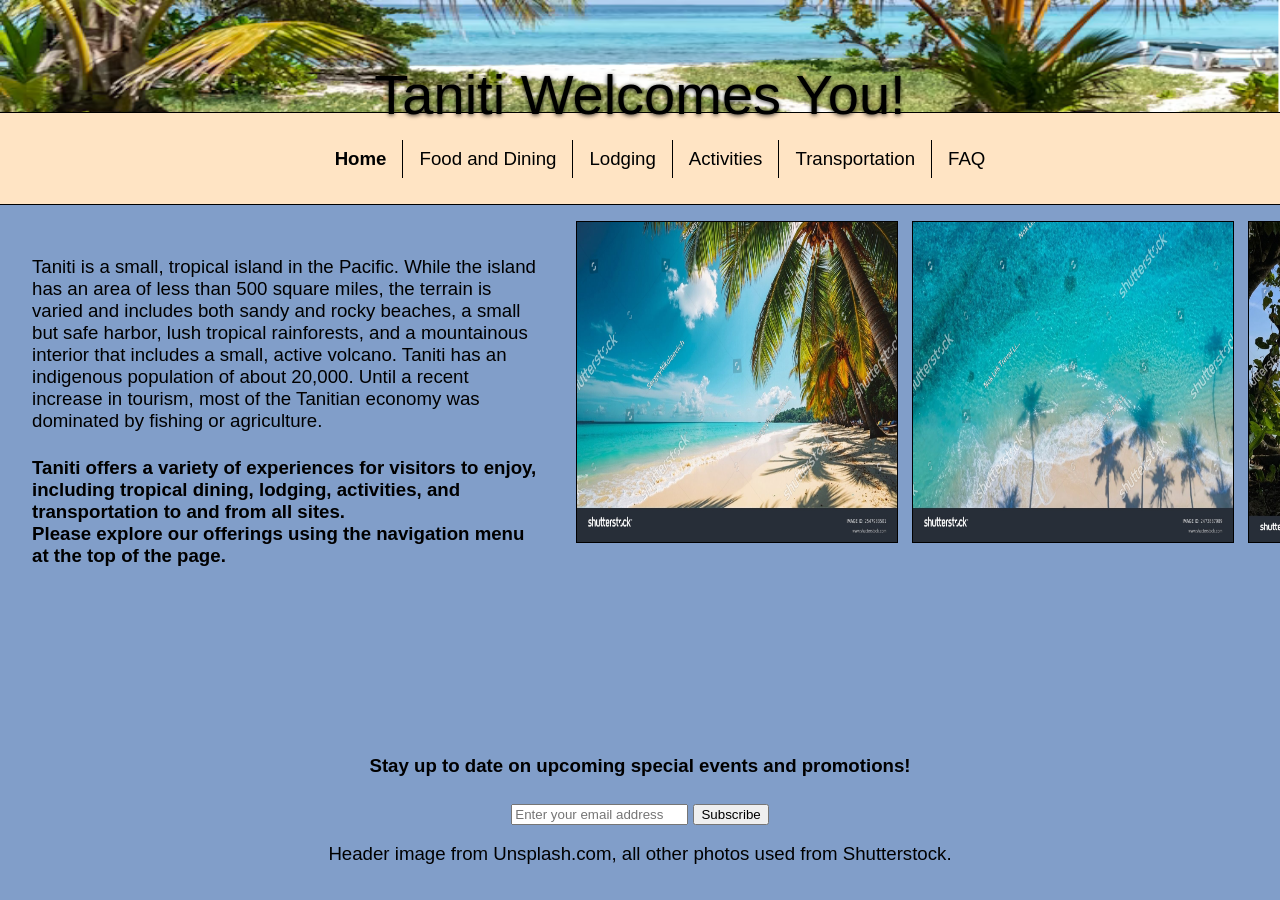
<file: index.html>
<!DOCTYPE html>
<html lang="en">
<head>
  <meta charset="UTF-8">
  <title>Taniti Tourism</title>
  <link rel="stylesheet" href="styles.css">
</head>
<body>

  <header>
    <img src="images/headerimg.png" alt="tropical background with palm trees and ocean" caption="Photo from Unsplash" class="header-image">
    <h1>Taniti Welcomes You!</h1>
  </header>

  <div class = "primary-nav">
    <nav>
    <ul>
      <li><a href="index.html" class="active">Home</a></li>
      <li><a href="dining.html">Food and Dining</a></li>
      <li><a href="lodging.html">Lodging</a></li>
      <li><a href="activities.html">Activities</a></li>
      <li><a href="transport.html">Transportation</a></li>
      <li><a href="faq.html">FAQ</a></li>
    </ul>
    </nav>
  </div>

  <main>
    <div class="content-body">
      <p>Taniti is a small, tropical island in the Pacific. While the island has an area of less than 500 square miles, the terrain is varied and includes both sandy and rocky beaches, a small but safe harbor, lush tropical rainforests, and a mountainous interior that includes a small, active volcano. Taniti has an indigenous population of about 20,000. Until a recent increase in tourism, most of the Tanitian economy was dominated by fishing or agriculture.</p>
      <h4>Taniti offers a variety of experiences for visitors to enjoy, including tropical dining, lodging, activities, and transportation to and from all sites. <br> Please explore our offerings using the navigation menu at the top of the page.</h4>
    </div>
    <div class="image-grid">
      <a href="#img1"><img src="images/tropical1.jpg" alt="tropical 1"></a>
      <a href="#img2"><img src="images/tropical2.jpg" alt="tropical 2"></a>
      <a href="#img3"><img src="images/tropical3.jpg" alt="tropical 3"></a>
    </div>

    <!-- Implementing a lightbox so we can inline expand images and close them without leaving the page. -->
    <a id="img1" class="lightbox" href="#"><img src="images/tropical1.jpg" alt="tropical 1"></a>
    <a id="img2" class="lightbox" href="#"><img src="images/tropical2.jpg" alt="tropical 2"></a>
    <a id="img3" class="lightbox" href="#"><img src="images/tropical3.jpg" alt="tropical 3"></a>
  </main>

  <footer>
    <h4>Stay up to date on upcoming special events and promotions!</h4>
    <form>
      <input type="email" placeholder="Enter your email address">
      <button type="submit">Subscribe</button>
    </form>
    <p>Header image from Unsplash.com, all other photos used from Shutterstock.</p>
  </footer>

</body>
</html>
</file>
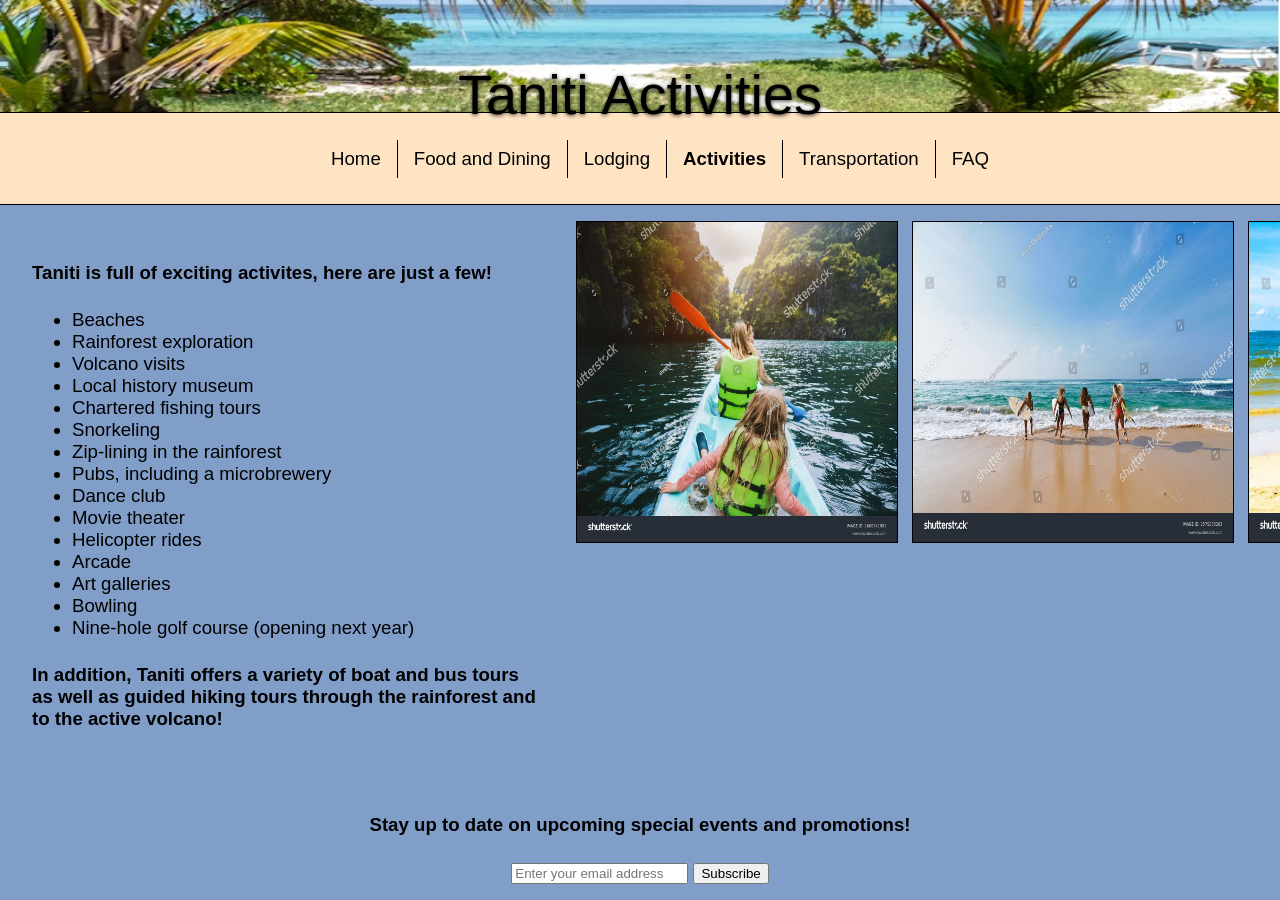
<file: activities.html>
<!DOCTYPE html>
<html lang="en">
<head>
  <meta charset="UTF-8">
  <title>Taniti Dining</title>
  <link rel="stylesheet" href="styles.css">
</head>
<body>

  <header>
    <img src="images/headerimg.png" alt="tropical background with palm trees and ocean" caption="Photo from Unsplash" class="header-image">
    <h1>Taniti Activities</h1>
  </header>

  <div class = "primary-nav">
    <nav>
    <ul>
      <li><a href="index.html" ">Home</a></li>
      <li><a href="dining.html" >Food and Dining</a></li>
      <li><a href="lodging.html">Lodging</a></li>
      <li><a href="activities.html"class="active">Activities</a></li>
      <li><a href="transport.html">Transportation</a></li>
      <li><a href="faq.html">FAQ</a></li>
    </ul>
    </nav>
  </div>

  <main>
    <div class="content-body">
      <h4>Taniti is full of exciting activites, here are just a few!</h4>
      <ul>
        <li>Beaches</li>
        <li>Rainforest exploration</li>
        <li>Volcano visits</li>
        <li>Local history museum</li>
        <li>Chartered fishing tours</li>
        <li>Snorkeling</li>
        <li>Zip-lining in the rainforest</li>
        <li>Pubs, including a microbrewery</li>
        <li>Dance club</li>
        <li>Movie theater</li>
        <li>Helicopter rides</li>
        <li>Arcade</li>
        <li>Art galleries</li>
        <li>Bowling</li>
        <li>Nine-hole golf course (opening next year)</li>
      </ul>
      <h4>In addition, Taniti offers a variety of boat and bus tours as well as guided hiking tours through the rainforest and to the active volcano!</h4>
    </div>
    <div class="image-grid">
      <a href="#img1"><img src="images/activities1.jpg" alt="activities 1"></a>
      <a href="#img2"><img src="images/activities2.jpg" alt="activities 2"></a>
      <a href="#img3"><img src="images/activities3.jpg" alt="activities 3"></a>
    </div>

    <a id="img1" class="lightbox" href="#"><img src="images/activities1.jpg" alt="activities 1"></a>
    <a id="img2" class="lightbox" href="#"><img src="images/activities2.jpg" alt="activities 2"></a>
    <a id="img3" class="lightbox" href="#"><img src="images/activities3.jpg" alt="activities 3"></a>
  </main>

  
  <footer>
    <h4>Stay up to date on upcoming special events and promotions!</h4>
    <form>
      <input type="email" placeholder="Enter your email address">
      <button type="submit">Subscribe</button>
    </form>
  </footer>

</body>
</html>
</file>
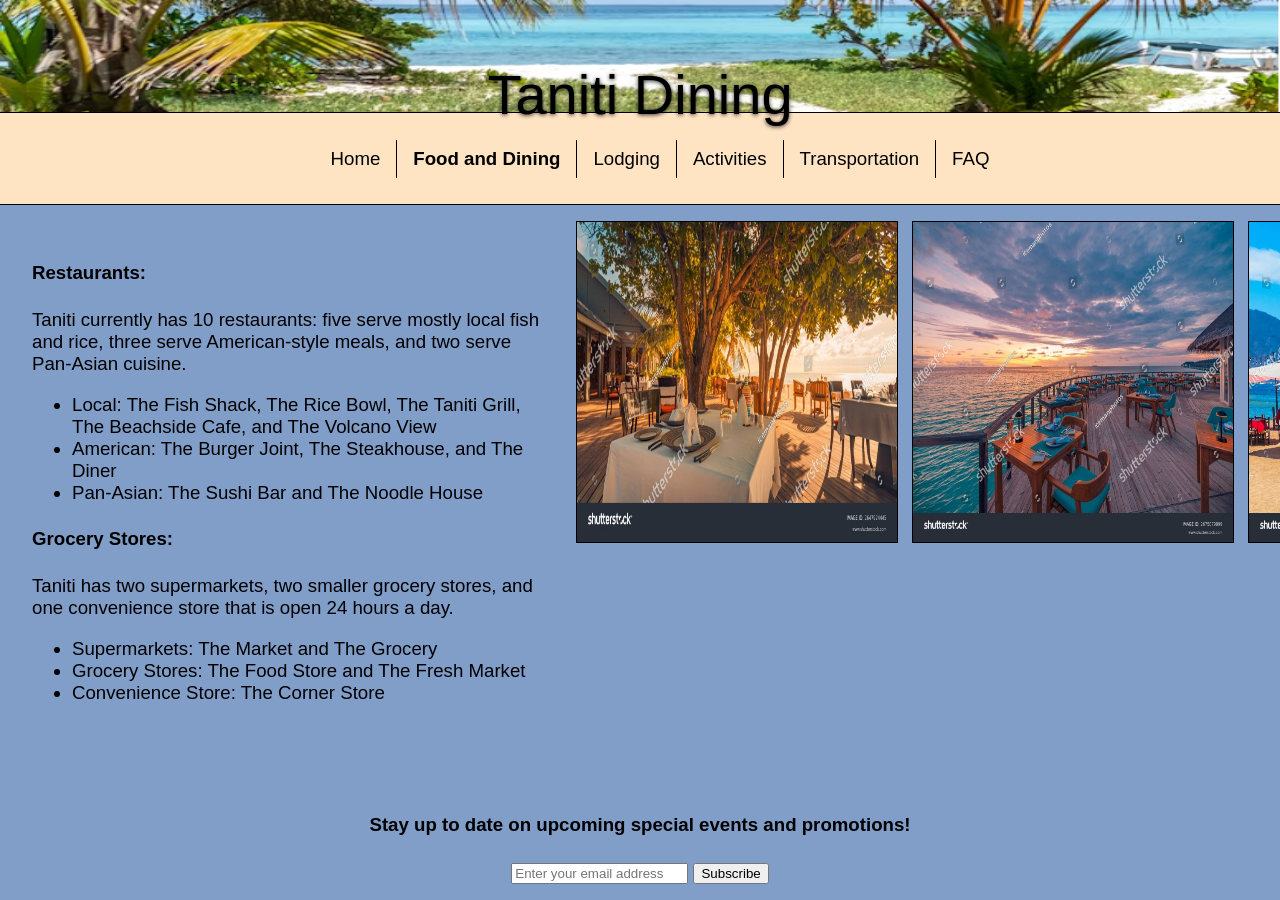
<file: dining.html>
<!DOCTYPE html>
<html lang="en">
<head>
  <meta charset="UTF-8">
  <title>Taniti Dining</title>
  <link rel="stylesheet" href="styles.css">
</head>
<body>

  <header>
    <img src="images/headerimg.png" alt="tropical background with palm trees and ocean" caption="Photo from Unsplash" class="header-image">
    <h1>Taniti Dining</h1>
  </header>

  <div class = "primary-nav">
    <nav>
    <ul>
      <li><a href="index.html" ">Home</a></li>
      <li><a href="dining.html" class="active">Food and Dining</a></li>
      <li><a href="lodging.html">Lodging</a></li>
      <li><a href="activities.html">Activities</a></li>
      <li><a href="transport.html">Transportation</a></li>
      <li><a href="faq.html">FAQ</a></li>
    </ul>
    </nav>
  </div>

  <main>
    <div class="content-body">
      <h4>Restaurants:</h4>
      <p>Taniti currently has 10 restaurants: five serve mostly local fish and rice, three serve American-style meals, and two serve Pan-Asian cuisine.</p>
      <ul>
        <li>Local: The Fish Shack, The Rice Bowl, The Taniti Grill, The Beachside Cafe, and The Volcano View</li>
        <li>American: The Burger Joint, The Steakhouse, and The Diner</li>
        <li>Pan-Asian: The Sushi Bar and The Noodle House</li>
      </ul>

      <h4>Grocery Stores:</h4>
      <p>Taniti has two supermarkets, two smaller grocery stores, and one convenience store that is open 24 hours a day. </p>
        <ul>
            <li>Supermarkets: The Market and The Grocery</li>
            <li>Grocery Stores: The Food Store and The Fresh Market</li>
            <li>Convenience Store: The Corner Store</li>
        </ul>
    </div>
    <div class="image-grid">
      <a href="#img1"><img src="images/dining1.jpg" alt="dining 1"></a>
      <a href="#img2"><img src="images/dining2.jpg" alt="dining 2"></a>
      <a href="#img3"><img src="images/dining3.jpg" alt="dining 3"></a>
    </div>

    <a id="img1" class="lightbox" href="#"><img src="images/dining1.jpg" alt="dining 1"></a>
    <a id="img2" class="lightbox" href="#"><img src="images/dining2.jpg" alt="dining 2"></a>
    <a id="img3" class="lightbox" href="#"><img src="images/dining3.jpg" alt="dining 3"></a>
  </main>

  
  <footer>
    <h4>Stay up to date on upcoming special events and promotions!</h4>
    <form>
      <input type="email" placeholder="Enter your email address">
      <button type="submit">Subscribe</button>
    </form>
  </footer>

</body>
</html>
</file>
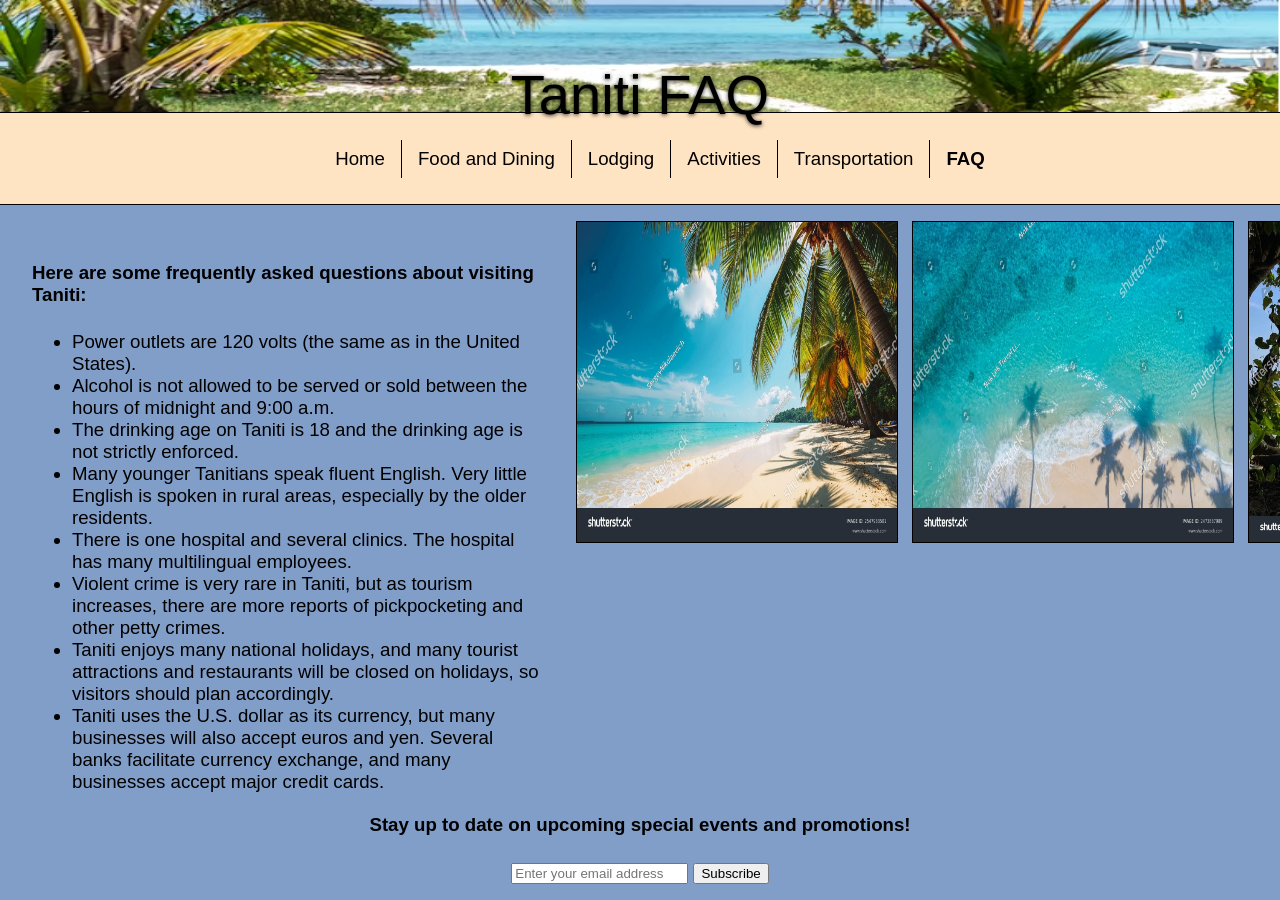
<file: faq.html>
<!DOCTYPE html>
<html lang="en">
<head>
  <meta charset="UTF-8">
  <title>Taniti Dining</title>
  <link rel="stylesheet" href="styles.css">
</head>
<body>

  <header>
    <img src="images/headerimg.png" alt="tropical background with palm trees and ocean" caption="Photo from Unsplash" class="header-image">
    <h1>Taniti FAQ</h1>
  </header>

  <div class = "primary-nav">
    <nav>
    <ul>
      <li><a href="index.html" ">Home</a></li>
      <li><a href="dining.html" >Food and Dining</a></li>
      <li><a href="lodging.html">Lodging</a></li>
      <li><a href="activities.html">Activities</a></li>
      <li><a href="transport.html">Transportation</a></li>
      <li><a href="faq.html"class="active">FAQ</a></li>
    </ul>
    </nav>
  </div>

  <main>
    <div class="content-body">
        <h4>Here are some frequently asked questions about visiting Taniti:</h4>
      <ul>
        <li>Power outlets are 120 volts (the same as in the United States).</li>
        <li>Alcohol is not allowed to be served or sold between the hours of midnight and 9:00 a.m.</li>
        <li>The drinking age on Taniti is 18 and the drinking age is not strictly enforced.</li>
        <li>Many younger Tanitians speak fluent English. Very little English is spoken in rural areas, especially by the older residents.</li>
        <li>There is one hospital and several clinics. The hospital has many multilingual employees.</li>
        <li>Violent crime is very rare in Taniti, but as tourism increases, there are more reports of pickpocketing and other petty crimes.</li>
        <li>Taniti enjoys many national holidays, and many tourist attractions and restaurants will be closed on holidays, so visitors should plan accordingly.</li>
        <li>Taniti uses the U.S. dollar as its currency, but many businesses will also accept euros and yen. Several banks facilitate currency exchange, and many businesses accept major credit cards.</li>
      </ul>
    </div>
    <div class="image-grid">
      <a href="#img1"><img src="images/tropical1.jpg" alt="tropical 1"></a>
      <a href="#img2"><img src="images/tropical2.jpg" alt="tropical 2"></a>
      <a href="#img3"><img src="images/tropical3.jpg" alt="tropical 3"></a>
    </div>

    <a id="img1" class="lightbox" href="#"><img src="images/tropical1.jpg" alt="tropical 1"></a>
    <a id="img2" class="lightbox" href="#"><img src="images/tropical2.jpg" alt="tropical 2"></a>
    <a id="img3" class="lightbox" href="#"><img src="images/tropical3.jpg" alt="tropical 3"></a>
  </main>

  
  <footer>
    <h4>Stay up to date on upcoming special events and promotions!</h4>
    <form>
      <input type="email" placeholder="Enter your email address">
      <button type="submit">Subscribe</button>
    </form>
  </footer>

</body>
</html>
</file>
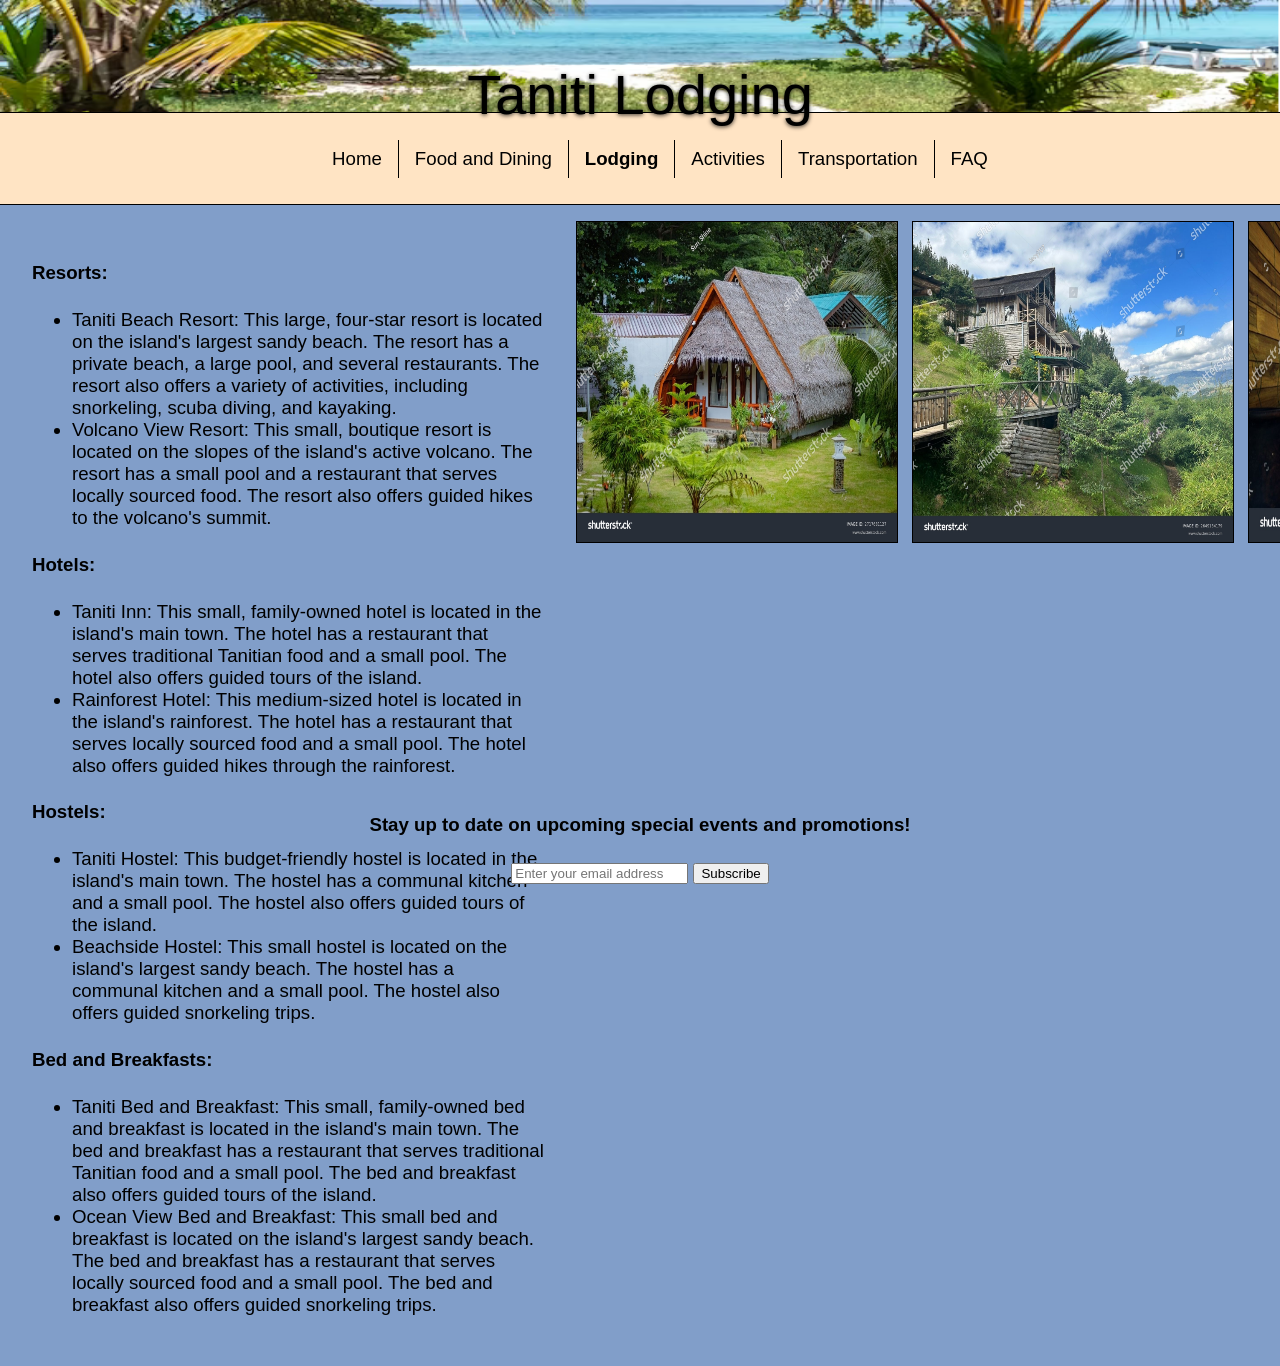
<file: lodging.html>
<!DOCTYPE html>
<html lang="en">
<head>
  <meta charset="UTF-8">
  <title>Taniti Dining</title>
  <link rel="stylesheet" href="styles.css">
</head>
<body>

  <header>
    <img src="images/headerimg.png" alt="tropical background with palm trees and ocean" caption="Photo from Unsplash" class="header-image">
    <h1>Taniti Lodging</h1>
  </header>

  <div class = "primary-nav">
    <nav>
    <ul>
      <li><a href="index.html" ">Home</a></li>
      <li><a href="dining.html" >Food and Dining</a></li>
      <li><a href="lodging.html"class="active">Lodging</a></li>
      <li><a href="activities.html">Activities</a></li>
      <li><a href="transport.html">Transportation</a></li>
      <li><a href="faq.html">FAQ</a></li>
    </ul>
    </nav>
  </div>

  <main>
    <div class="content-body">
      <h4>Resorts:</h4>
      <ul>
        <li>Taniti Beach Resort: This large, four-star resort is located on the island's largest sandy beach. The resort has a private beach, a large pool, and several restaurants. The resort also offers a variety of activities, including snorkeling, scuba diving, and kayaking.</li>
        <li>Volcano View Resort: This small, boutique resort is located on the slopes of the island's active volcano. The resort has a small pool and a restaurant that serves locally sourced food. The resort also offers guided hikes to the volcano's summit.</li>
      </ul>
        <h4>Hotels:</h4>
        <ul>
          <li>Taniti Inn: This small, family-owned hotel is located in the island's main town. The hotel has a restaurant that serves traditional Tanitian food and a small pool. The hotel also offers guided tours of the island.</li>
          <li>Rainforest Hotel: This medium-sized hotel is located in the island's rainforest. The hotel has a restaurant that serves locally sourced food and a small pool. The hotel also offers guided hikes through the rainforest.</li>
        </ul>
            <h4>Hostels:</h4>
            <ul>
                <li>Taniti Hostel: This budget-friendly hostel is located in the island's main town. The hostel has a communal kitchen and a small pool. The hostel also offers guided tours of the island.</li>
                <li>Beachside Hostel: This small hostel is located on the island's largest sandy beach. The hostel has a communal kitchen and a small pool. The hostel also offers guided snorkeling trips.</li>
            </ul>
            <h4>Bed and Breakfasts:</h4>
            <ul>
                <li>Taniti Bed and Breakfast: This small, family-owned bed and breakfast is located in the island's main town. The bed and breakfast has a restaurant that serves traditional Tanitian food and a small pool. The bed and breakfast also offers guided tours of the island.</li>
                <li>Ocean View Bed and Breakfast: This small bed and breakfast is located on the island's largest sandy beach. The bed and breakfast has a restaurant that serves locally sourced food and a small pool. The bed and breakfast also offers guided snorkeling trips.</li>
            </ul>

    </div>
    <div class="image-grid">
      <a href="#img1"><img src="images/lodging1.jpg" alt="lodging 1"></a>
      <a href="#img2"><img src="images/lodging2.jpg" alt="lodging 2"></a>
      <a href="#img3"><img src="images/lodging3.jpg" alt="lodging 3"></a>
    </div>

    <a id="img1" class="lightbox" href="#"><img src="images/lodging1.jpg" alt="lodging 1"></a>
    <a id="img2" class="lightbox" href="#"><img src="images/lodging2.jpg" alt="lodging 2"></a>
    <a id="img3" class="lightbox" href="#"><img src="images/lodging3.jpg" alt="lodging 3"></a>
  </main>

  
  <footer>
    <h4>Stay up to date on upcoming special events and promotions!</h4>
    <form>
      <input type="email" placeholder="Enter your email address">
      <button type="submit">Subscribe</button>
    </form>
  </footer>

</body>
</html>
</file>
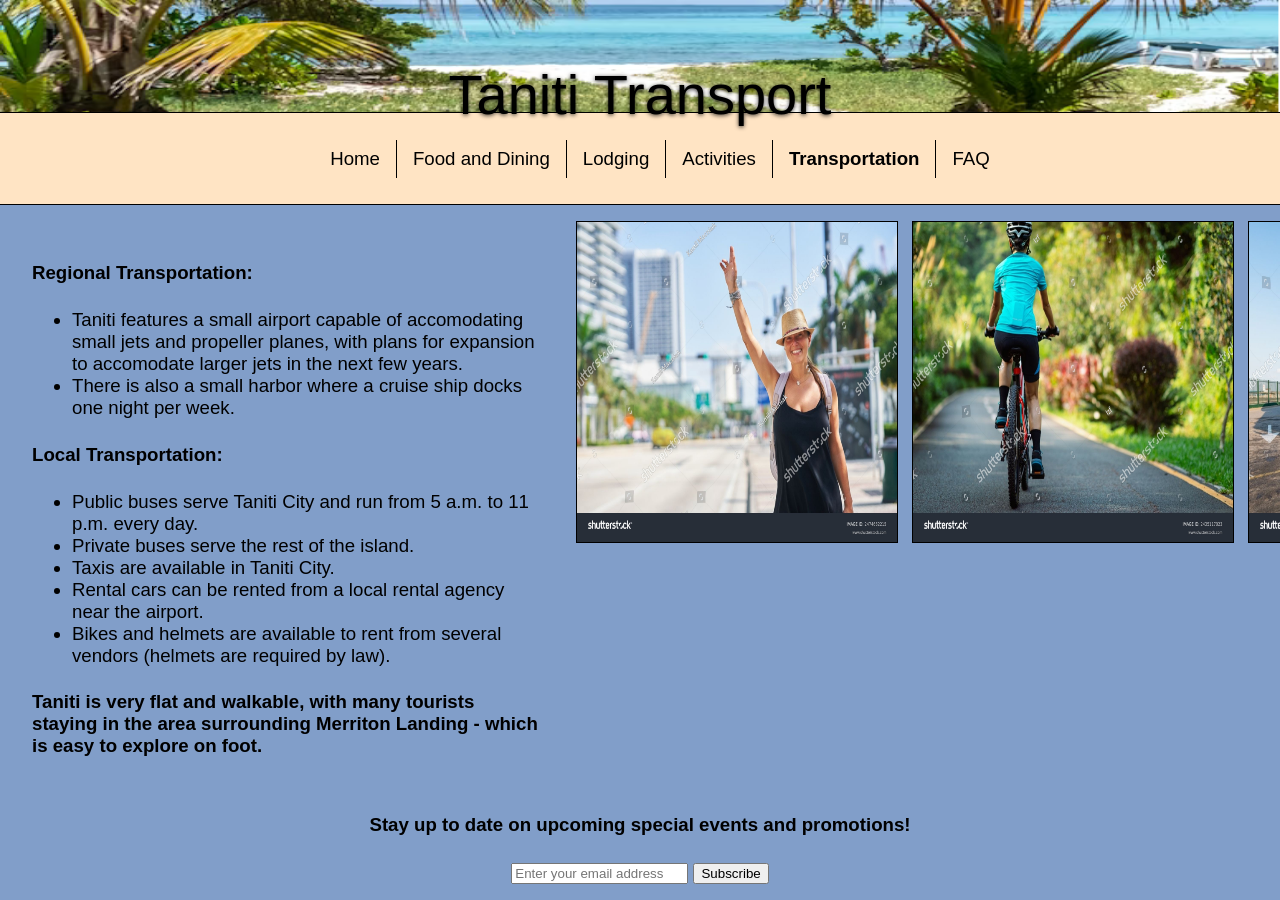
<file: transport.html>
<!DOCTYPE html>
<html lang="en">
<head>
  <meta charset="UTF-8">
  <title>Taniti Dining</title>
  <link rel="stylesheet" href="styles.css">
</head>
<body>

  <header>
    <img src="images/headerimg.png" alt="tropical background with palm trees and ocean" caption="Photo from Unsplash" class="header-image">
    <h1>Taniti Transport</h1>
  </header>

  <div class = "primary-nav">
    <nav>
    <ul>
      <li><a href="index.html" ">Home</a></li>
      <li><a href="dining.html" >Food and Dining</a></li>
      <li><a href="lodging.html">Lodging</a></li>
      <li><a href="activities.html">Activities</a></li>
      <li><a href="transport.html"class="active">Transportation</a></li>
      <li><a href="faq.html">FAQ</a></li>
    </ul>
    </nav>
  </div>

  <main>
    <div class="content-body">
        <h4>Regional Transportation:</h4>
        <ul>
            <li>Taniti features a small airport capable of accomodating small jets and propeller planes, with plans for expansion to accomodate larger jets in the next few years.</li>
            <li>There is also a small harbor where a cruise ship docks one night per week.</li>
        </ul>
      <h4>Local Transportation:</h4>
      <ul>
        <li>Public buses serve Taniti City and run from 5 a.m. to 11 p.m. every day.</li>
        <li>Private buses serve the rest of the island.</li>
        <li>Taxis are available in Taniti City.</li>
        <li>Rental cars can be rented from a local rental agency near the airport.</li>
        <li>Bikes and helmets are available to rent from several vendors (helmets are required by law).</li>
      </ul>
      <h4>Taniti is very flat and walkable, with many tourists staying in the area surrounding Merriton Landing - which is easy to explore on foot.</h4>
    </div>
    <div class="image-grid">
      <a href="#img1"><img src="images/transport1.jpg" alt="transport 1"></a>
      <a href="#img2"><img src="images/transport2.jpg" alt="transport 2"></a>
      <a href="#img3"><img src="images/transport3.jpg" alt="transport 3"></a>
    </div>

    <a id="img1" class="lightbox" href="#"><img src="images/transport1.jpg" alt="transport 1"></a>
    <a id="img2" class="lightbox" href="#"><img src="images/transport2.jpg" alt="transport 2"></a>
    <a id="img3" class="lightbox" href="#"><img src="images/transport3.jpg" alt="transport 3"></a>
  </main>

  
  <footer>
    <h4>Stay up to date on upcoming special events and promotions!</h4>
    <form>
      <input type="email" placeholder="Enter your email address">
      <button type="submit">Subscribe</button>
    </form>
  </footer>

</body>
</html>
</file>
<file: styles.css>
* {
   font-family: sans-serif;
}

body {
  margin: 0;
  font-size: 14pt;
  background-color: #819ec9;
}

header {
  position: relative;
  text-align: center;
  border-bottom: 1px solid #000;
}

header img {
  display: block;
  width: 100%;
  height: 7rem;

}

header h1 {
  position: absolute;
  top: 50%;
  left: 50%;
  transform: translate(-50%, -50%);
  padding: 1rem;
  font-weight: normal;
  font-size: 3.5rem;
  color: #000000;
  text-shadow: 0 1px 4px rgba(0, 0, 0, 0.8);
}

.primary-nav {
  border-bottom: 1px solid #000;
   background-color: bisque;
}

/* Nav */
nav {
  display: flex;
  align-items: center;
  padding: 0.5rem 1rem;
  gap: 1.5rem;
  justify-content: center;
}

nav ul {
  display: flex;
  list-style: none;
}

nav ul li a {
  display: block;
  padding: 0.5rem 1rem;
  text-decoration: none;
  color: inherit;
  border-right: 1px solid #000;
}

nav ul li :hover {
  background-color: #819ec9;
  color: #ffffff;
}

nav ul li:last-child a {
  border-right: none;
}

nav ul li a.active {
  font-weight: bold;
}

/* Main */
main {
  display: flex;
  padding: 1rem;
  gap: 1rem;
}

.content-body {
  padding: 1rem;
  min-width: 40vw; 
}

.image-grid {
  display: grid;
  grid-template-columns: repeat(3, 20rem);
  grid-template-rows: repeat(1, 20rem);
  gap: 1rem;
}

.image-grid img {
  width: 20rem;
  height: 20rem;
  border: 1px solid #000;
  background-size: 100% 100%;
}

/* Lightbox */
.lightbox {
  display: none;
  position: fixed;
  inset: 0;
  background: rgba(0, 0, 0, 0.8);
  z-index: 100;
  justify-content: center;
  align-items: center;
  cursor: zoom-out;
}

.lightbox:target {
  display: flex;
}

.lightbox img {
  max-width: 90vw;
  max-height: 90vh;
  width: auto;
  height: auto;
  border: none;
  background: none;
  background-image: none;
  pointer-events: none;
}

/* Footer */
footer {
    position: absolute;
    bottom: 0;
    width: 100%;
    text-align: center;
    padding-bottom: 1rem;
}
</file>
